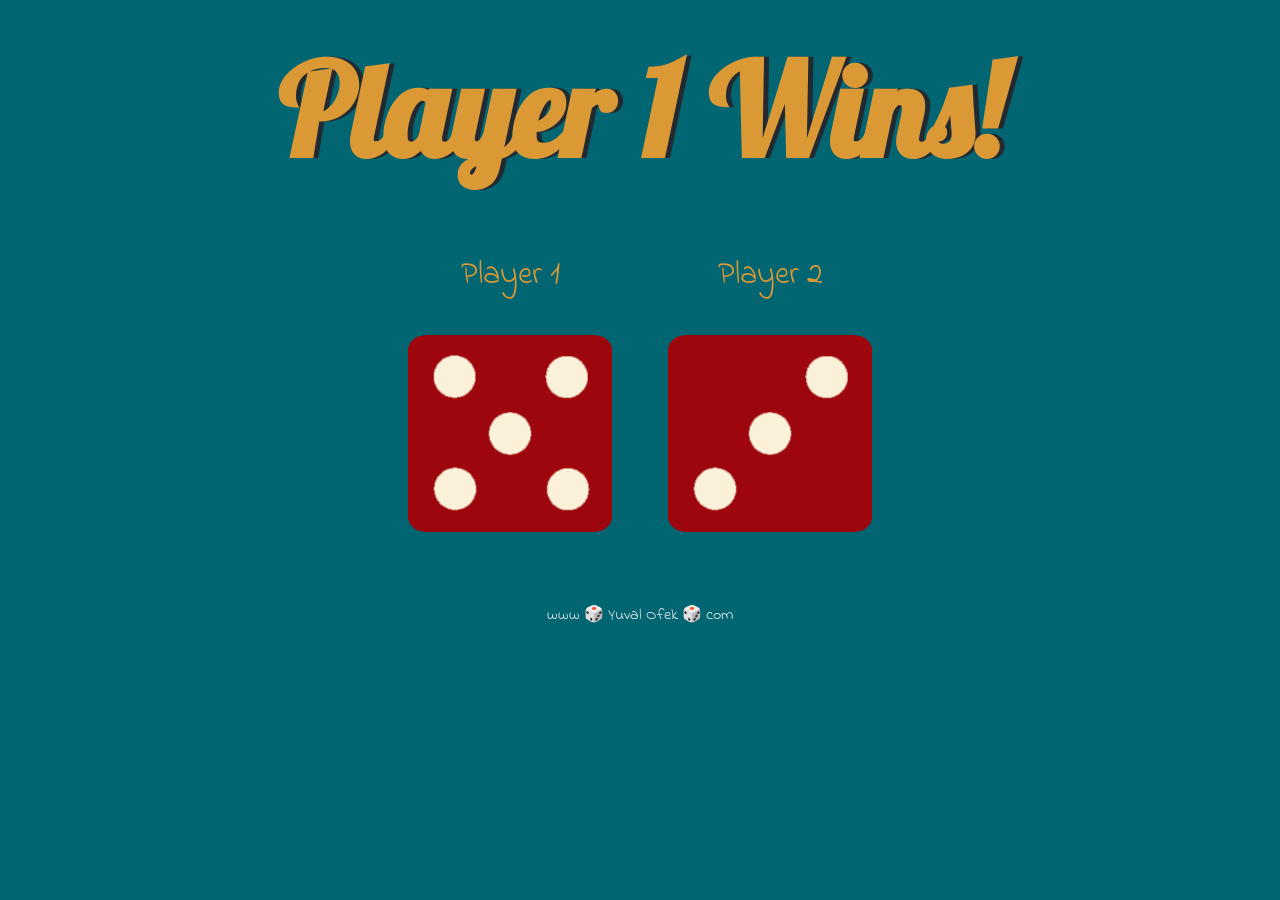
<file: index.html>
<!DOCTYPE html>
<html lang="en" dir="ltr">
  <head>
    <meta charset="utf-8">
    <title>Dice Game</title>
    <link rel="stylesheet" href="styles.css">
    <link href="https://fonts.googleapis.com/css?family=Indie+Flower|Lobster" rel="stylesheet">
    <link rel="icon" type="image/png" href="https://yuvalofek1.github.io/Dice/images/dice5.png">
  </head>
  <body>

    <div class="container">
      <h1>Refresh Me</h1>

      <div class="dice">
        <p>Player 1</p>
        <img class="img1" src="images/dice6.png">
      </div>

      <div class="dice">
        <p>Player 2</p>
        <img class="img2" src="images/dice6.png">
      </div>

    </div>

  <script src="index.js"></script>
  </body>

  <footer>
    www 🎲 Yuval Ofek 🎲 com
  </footer>
</html>
</file>
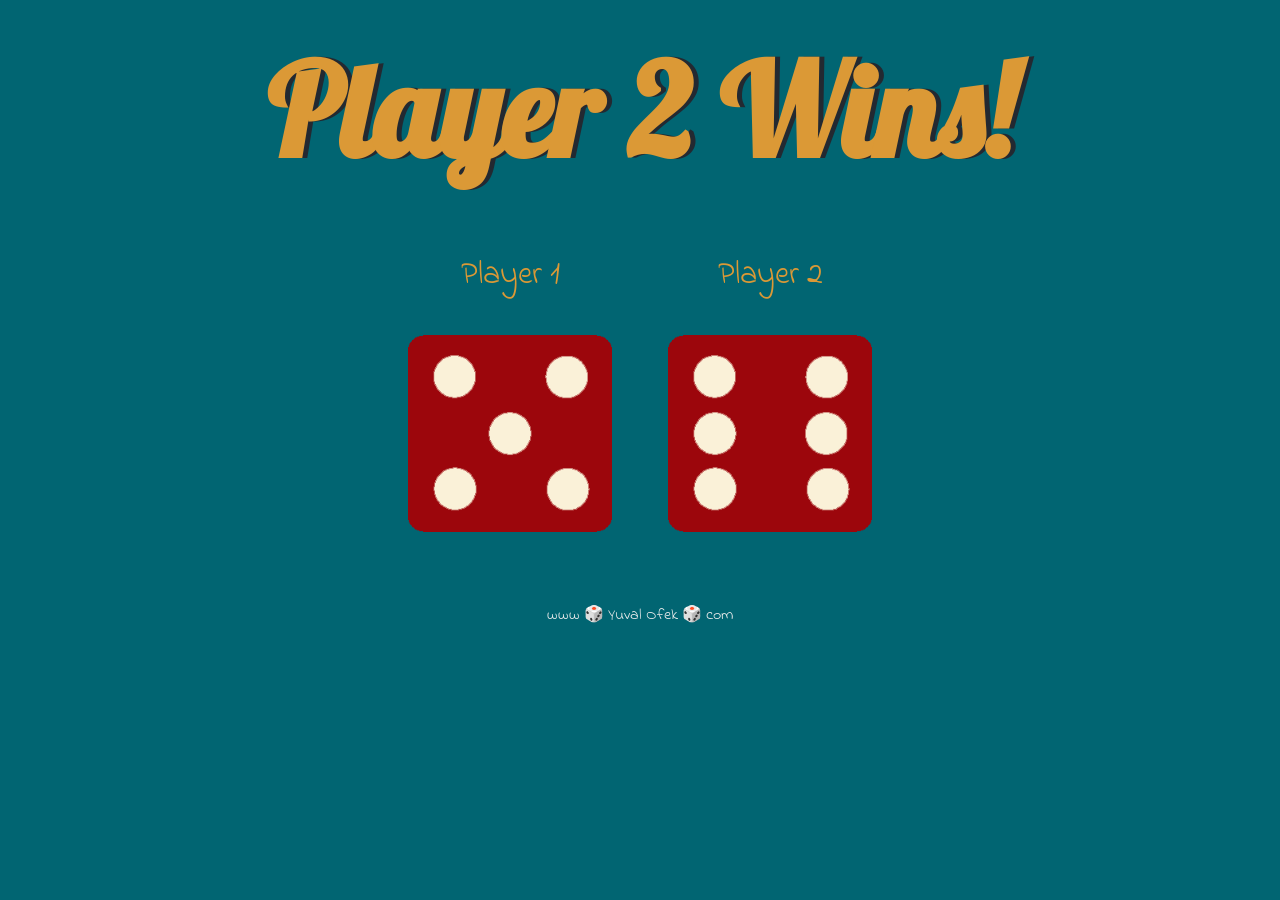
<file: dicee.html>
<!DOCTYPE html>
<html lang="en" dir="ltr">
  <head>
    <meta charset="utf-8">
    <title>Dicee</title>
    <link rel="stylesheet" href="styles.css">
    <link href="https://fonts.googleapis.com/css?family=Indie+Flower|Lobster" rel="stylesheet">

  </head>
  <body>

    <div class="container">
      <h1>Refresh Me</h1>

      <div class="dice">
        <p>Player 1</p>
        <img class="img1" src="images/dice6.png">
      </div>

      <div class="dice">
        <p>Player 2</p>
        <img class="img2" src="images/dice6.png">
      </div>

    </div>

  <script src="index.js"></script>
  </body>

  <footer>
    www 🎲 Yuval Ofek 🎲 com
  </footer>
</html>
</file>
<file: styles.css>
.container {
  width: 71%;
  margin: auto;
  text-align: center;
}

.dice {
  text-align: center;
  display: inline-block;

}

body {
  background-color: #016572;
}

h1 {
  margin: 30px;
  font-family: 'Lobster', cursive;
  text-shadow: 5px 0 #232931;
  font-size: 8rem;
  color: #db9936;
}

p {
  font-size: 2rem;
  color: #db9936;
  font-family: 'Indie Flower', cursive;
}

img {
  width: 80%;
}

footer {
  margin-top: 5%;
  color: #EEEEEE;
  text-align: center;
  font-family: 'Indie Flower', cursive;

}
</file>
